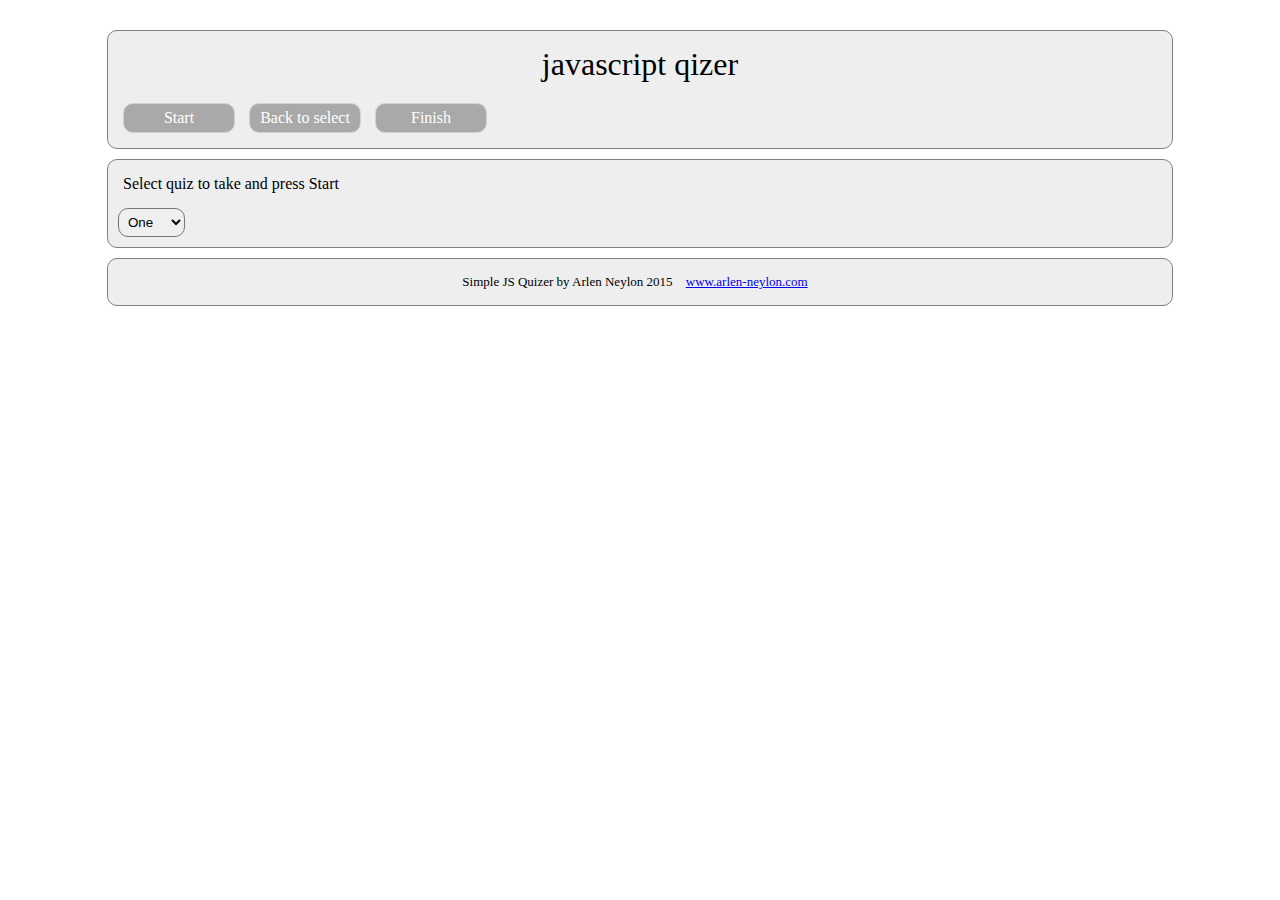
<file: index.html>
<!doctype html>
<html>
	<head>
		<title>
			js quizer
		</title>
		<meta charset="utf-8">
		<!-- <link rel="icon" href="favicon.ico"> -->
		<!-- <link rel="shortcut icon" type="image/x-icon" href="favicon.ico" /> -->
		<!--<link rel="icon" type="image/x-icon" href="favicon.ico" />-->
		<link rel="stylesheet" href="css/quizerStyle.css">
		<script src="js/jquery-2.1.4.min.js"></script>
		<script src="js/quizerScript.js"></script>
	</head>
	<body>
		<div id="headerWrapper" class="sectionWrapper">
			<div id="headerTitle" class="sectionTitle">
				javascript qizer
			</div>
			<div id="headerButtons">
				<div id="startButton" class="button">
					Start
				</div>
				<div id="backToStartButton" class="button">
					Back to select
				</div>
				<div id="finishedButton" class="button">
					Finish
				</div>
			</div>
		</div>
		<div id="startPage" class="sectionWrapper">
			<p>
			    Select quiz to take and press Start
			</p>
			<select id="QuizPicker">
			    <option value="quiz01.json">One</option>
			    <option value="quiz02.json">Two</option>
			    <option value="quiz03.json">Three</option>
			</select>
		</div>
		<div id="quizPage" class="sectionWrapper hideIt">
			<div id="questionWrapper">
				<span id="currentQuestionNumber">
				</span>
				<span id="currentQuestion">
				</span>
			</div>

			<div id="answerWrapper">
				<div id="answerOne" class="answers"></div>
				<div id="answerTwo" class="answers"></div>
				<div id="answerThree" class="answers"></div>
				<div id="answerFour" class="answers"></div>
			</div>

			<div id="buttonHolder" class="wrapper">
				<div id="Prev" class="button lefty">
					Prev
				</div>
				<div id="Next" class="button righty">
					Next
				</div>
			</div>

			<div id="buttonHolder" class="clear wrapper">
				<span id="numberFinished">
					# of # completed
				</span>
				<!--
				<div id="Finish" class="button righty">
					Finish
				</div>
				-->
			</div>

		</div>
		<div id="finishPage" class="sectionWrapper hideIt">
			<div id="finishedTitle" class="sectionTitle">
			    Finished
			</div>
			
			<div id="buttonHolder" class="clear wrapper">
				<span id="numberFinishedFinished">
					# of # completed
				</span>
				<!--
				<div id="Finish" class="button righty">
					Finish
				</div>
				-->
			</div>
			
			<div id="finishedData">
				<!--Data goes here-->
			</div>
		</div>
		<div id="footerWrapper" class="sectionWrapper">
			<p>Simple JS Quizer by Arlen Neylon 2015 <a href="http://www.arlen-neylon.com">www.arlen-neylon.com</a></p>
		</div>
	</body>
</html>
</file>
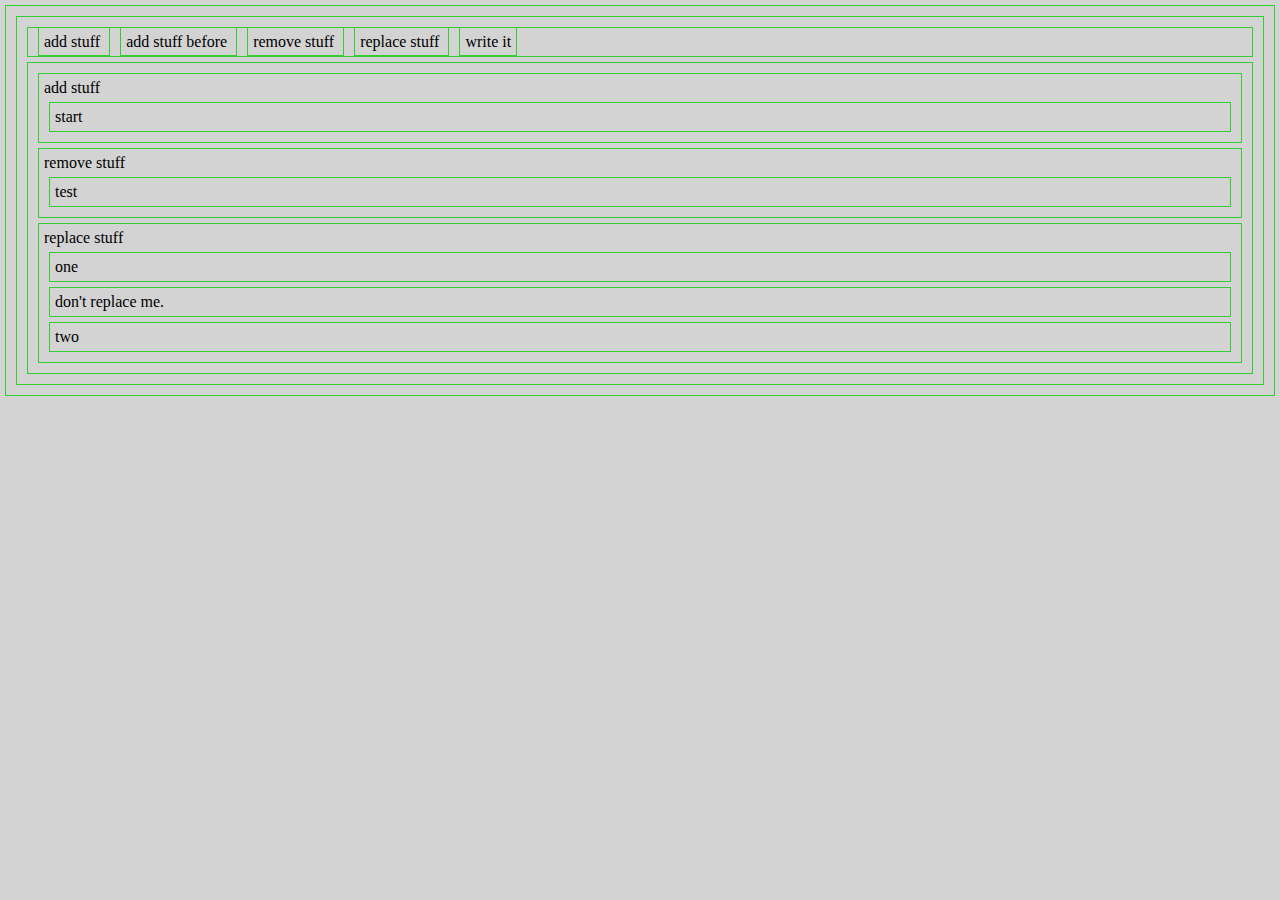
<file: Experiments/AddAndRemoce.html>
<!doctype html>
<html>
	<head>
		<title>
		</title>
		<meta charset='utf-8'>
		<link rel="stylesheet" href="AddAndRemove.css">
		<script src="AddAndRemove.js">
		</script>
	</head>
	<body>
		<div id="button holder">
			<span id="addStuff" class="button">
				add stuff
			</span>
			<span id="addTwo" class="button">
				add stuff before
			</span>
			<span id="removeStuff" class="button">
				remove stuff
			</span>
			<span id="replaceStuff" class="button">
				replace stuff
			</span>
			<span id="writeIt">
				write it
			</span>
		</div>

		<div id="wrapper">
			<div id="div1">
				add stuff
				<p id="p1">
					start
				</p>
			</div>
			<div id="div2">
				remove stuff
				<p id="remove">
					test
				</p>
			</div>
			<div id="div3">
				replace stuff
				<div>
					one
				</div>
				<div id="replace">
					don't replace me.
				</div>
				<div>
					two
				</div>
			</div>
		</div>
	</body>
</html>
</file>
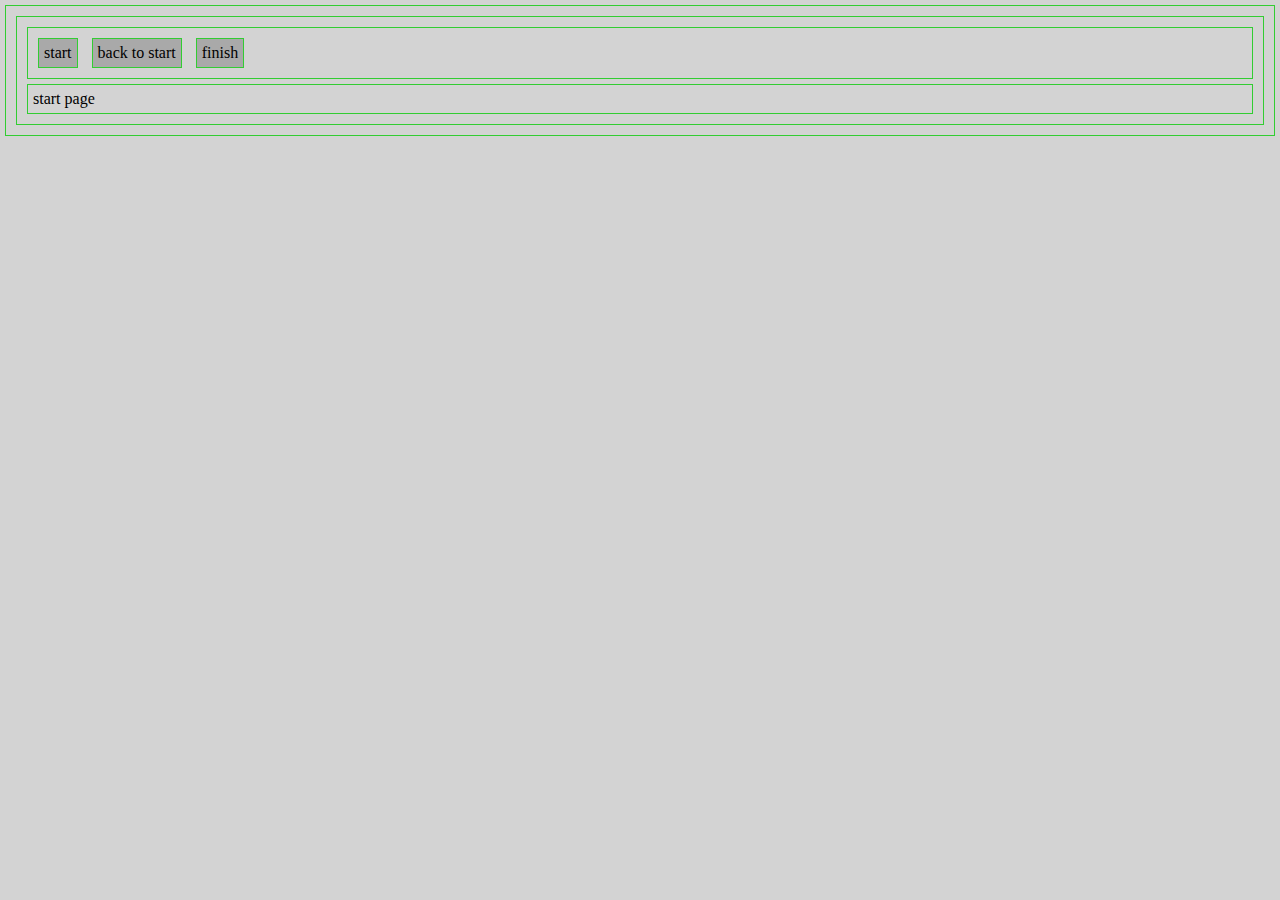
<file: Experiments/hideIt.html>
<!doctype html>
<html>
	<head>
		<meta charset="uft-8">
		<link rel="stylesheet" href="hideIt.css">
		<script src="hideIt.js"></script>
	</head>
	<body>
		<div>
			<div id="startButton" class="button">
				start
			</div>
			<div id="backToStartButton" class="button">
				back to start
			</div>
			<div id="finishedButton" class="button">
				finish
			</div>
		</div>
		<div id="start">
			start page
		</div>
		<div id="quiz" class="hideIt">
			quiz page
		</div>
		<div id="finish" class="hideIt">
			finished stuff goes here
		</div>
	</body>
</html>
</file>
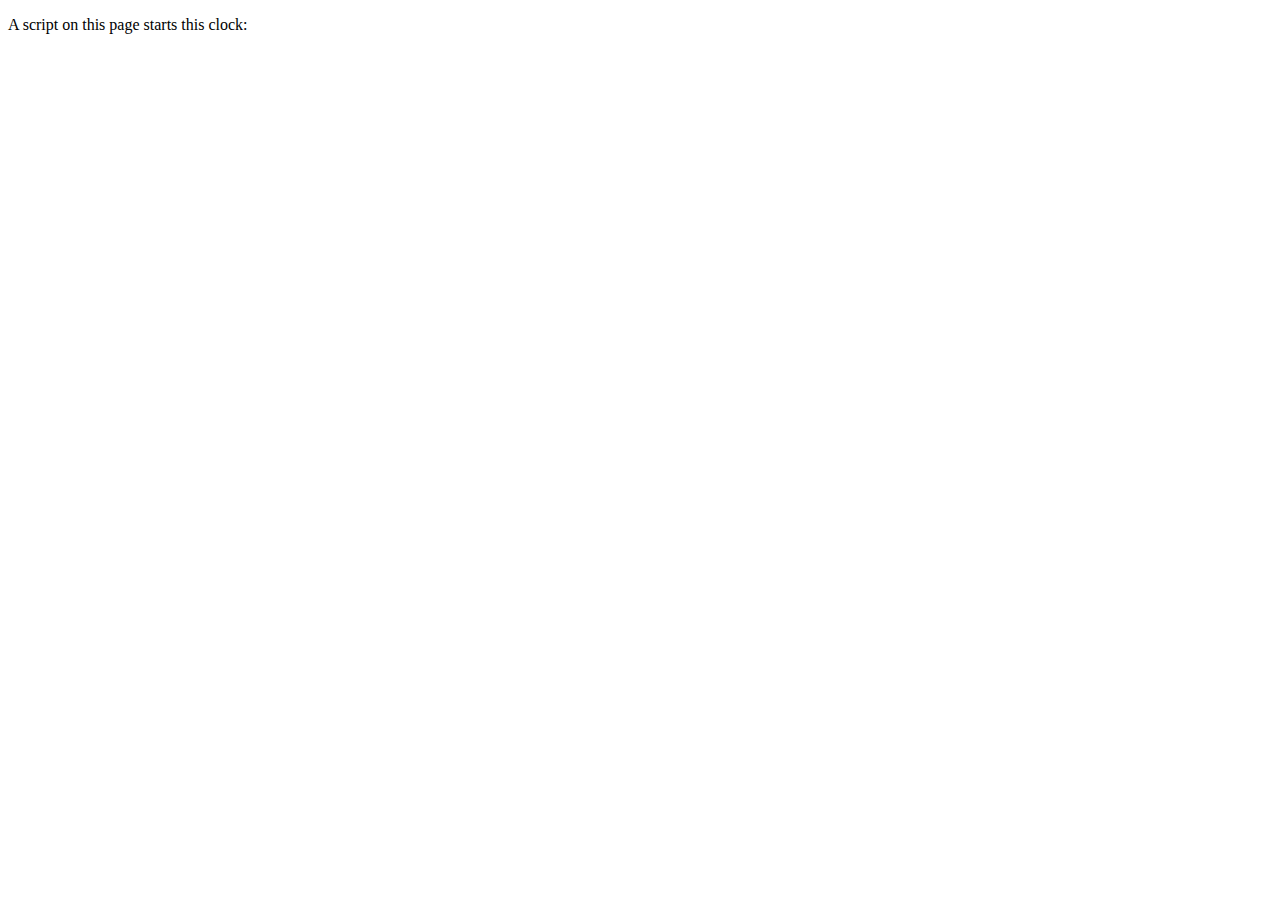
<file: js/timing.html>
<!DOCTYPE html>
<html>
<body>

<p>A script on this page starts this clock:</p>

<p id="demo"></p>

<script>
var number = 0;
var myVar=setInterval(function(){myTimer()},1000);

function myTimer() {
	number++;
	console.log(number);
    var d = new Date();
    document.getElementById("demo").innerHTML = d.toLocaleTimeString();
}
</script>

</body>
</html>
</file>
<file: css/quizerStyle.css>
* {
	padding : 5px;
	margin : 5px;
	border-radius : 10px;
}
/*
#bodyWrapper {
	margin : auto;
	width : 85%;
	background-color: #eee;
}
*/

.hideIt{
    display : none;
}

.sectionWrapper{
	margin : auto;
	margin-top : 10px;
	margin-bottom : 10px;
	width : 85%;
	background-color: #eee;
	border : solid gray 1px;
}

#buttonHolder {
	margin : auto;
	/*width : 50%;*/
}

#questionWrapper {
	background-color : white;
	border : solid lightgrey 1px;
	color : black;
}

#currentQuestionNumber {
	background-color: lightgrey;
	display : inline-block;
}

#headerTitle {
	font-size : xx-large;
	text-align : center;
}

#headerButtons {
	margin : auto;
}

#footerWrapper {
	font-size : small;
	text-align : center;
}

.button {
	display : inline-block;
	background-color : darkgray;
	color : white;
	text-align : center;
	border : solid lightgrey 1px;
	width : 100px;
}

.button:hover {
	color : black;
	background-color : lightgrey;
	border : solid darkgray 1px;
}

.lefty {
	float : left;
}

.righty {
	float : right;
}

.clear {
	clear : both;
}

.wrapper {
	overflow : auto;
}

.answers {
	background-color : lightgrey;
	color : black;
	border : darkgray solid 1px;
}

.answers:hover{
/*	background-color : darkgray;
	color : white;*/
	border : lightgrey solid 1px;
}

.correct {
	color : white;
	background-color : limegreen;
}

.wrong {
	color : white;
	background-color : orangered;
}
</file>
<file: Experiments/AddAndRemove.css>
*{
	background-color : lightgrey;
	border : solid limegreen 1px;
	margin : 5px;
	padding : 5px;
}
</file>
<file: Experiments/hideIt.css>
* { 
	padding : 5px;
	margin : 5px;
	background-color: lightgrey;
	border : solid limegreen 1px;
}

.hideIt{
	display : none;
	/*visibility:  hidden;*/
}

.button {
	display : inline-block;
	background-color: darkgrey;
}
</file>
